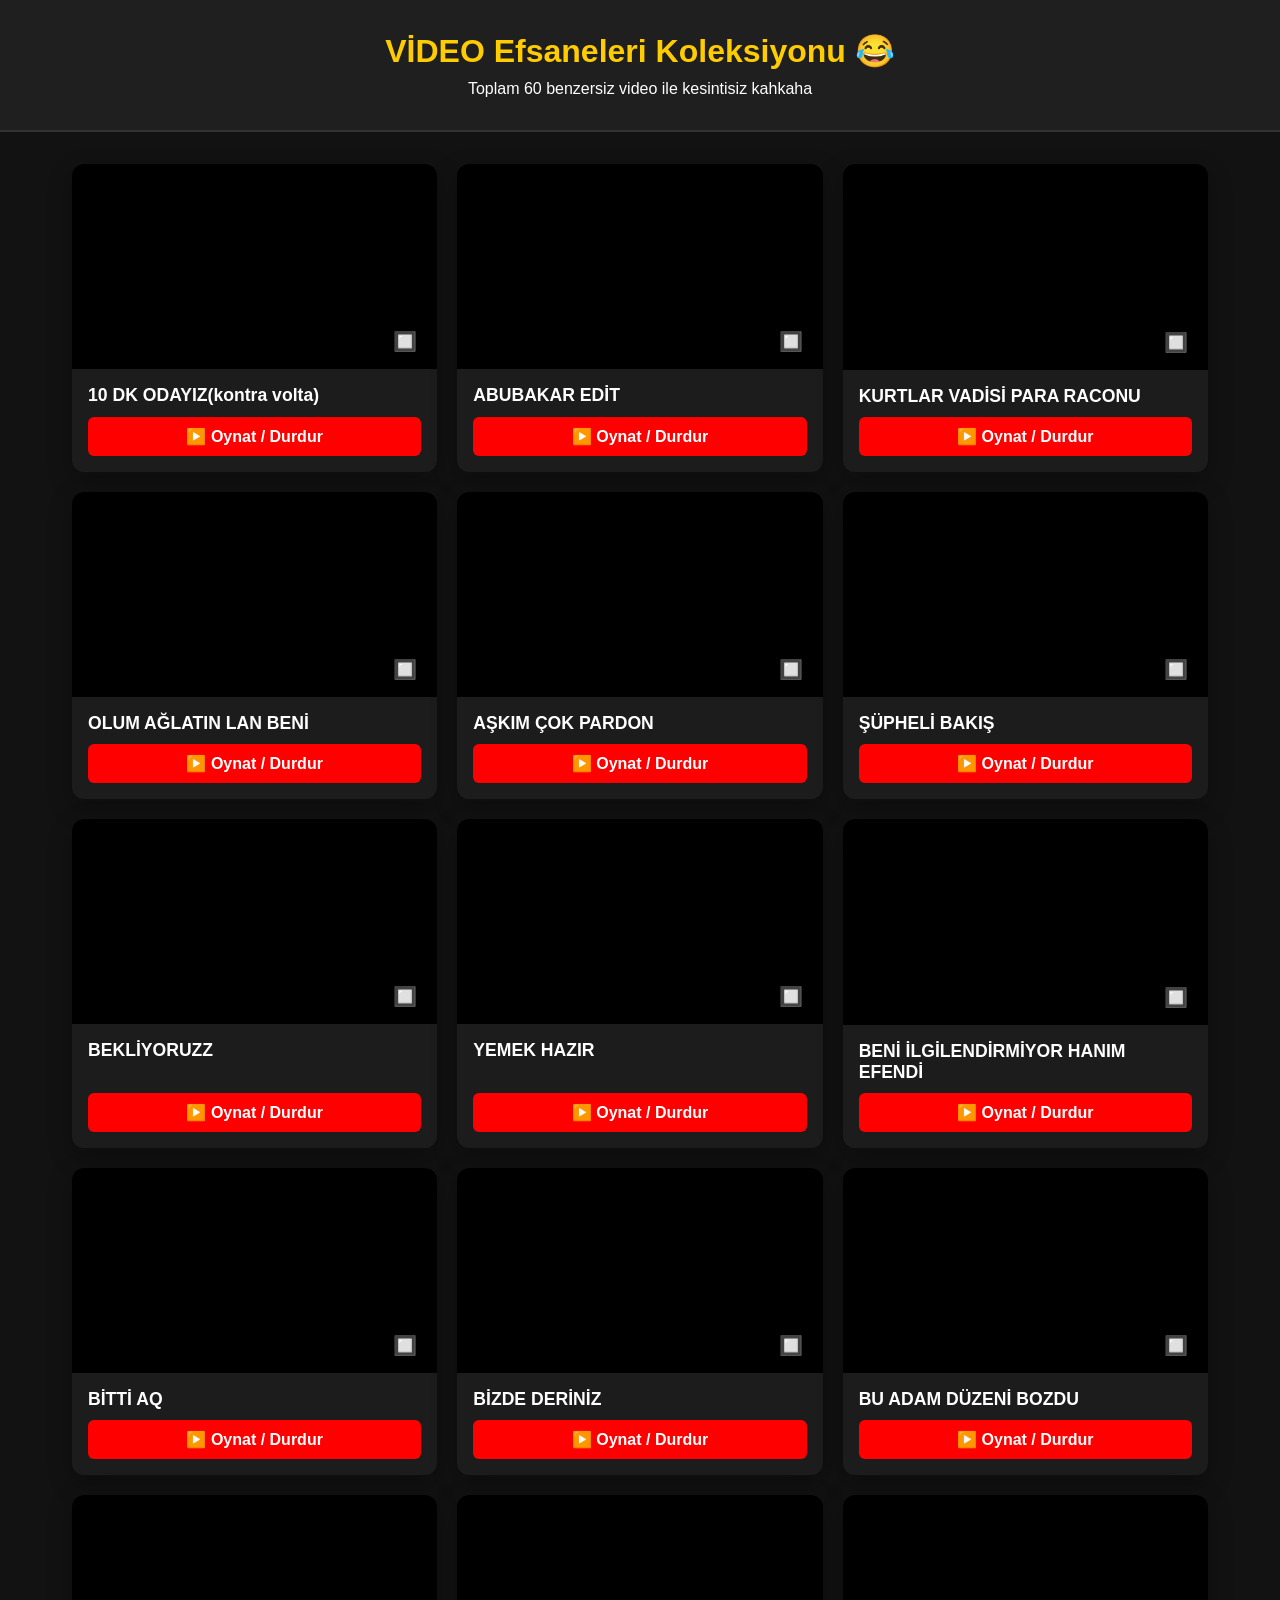
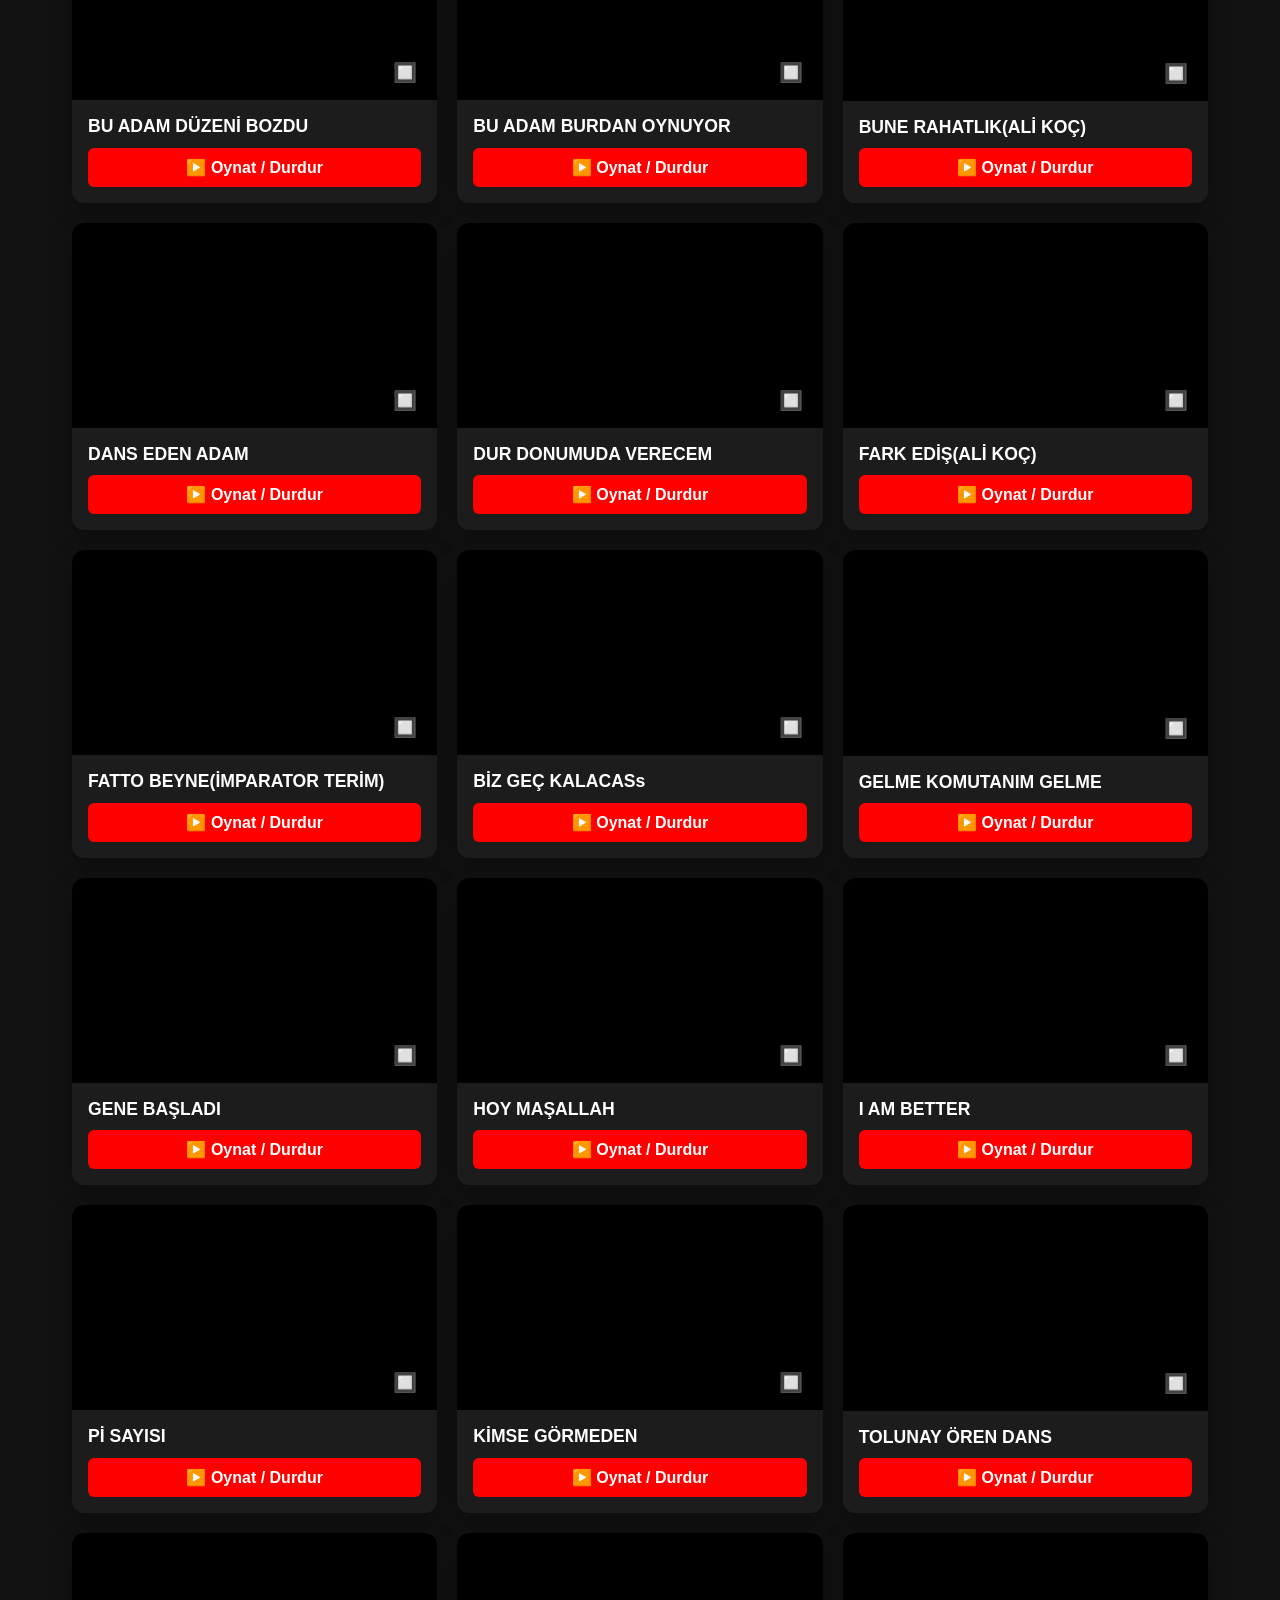
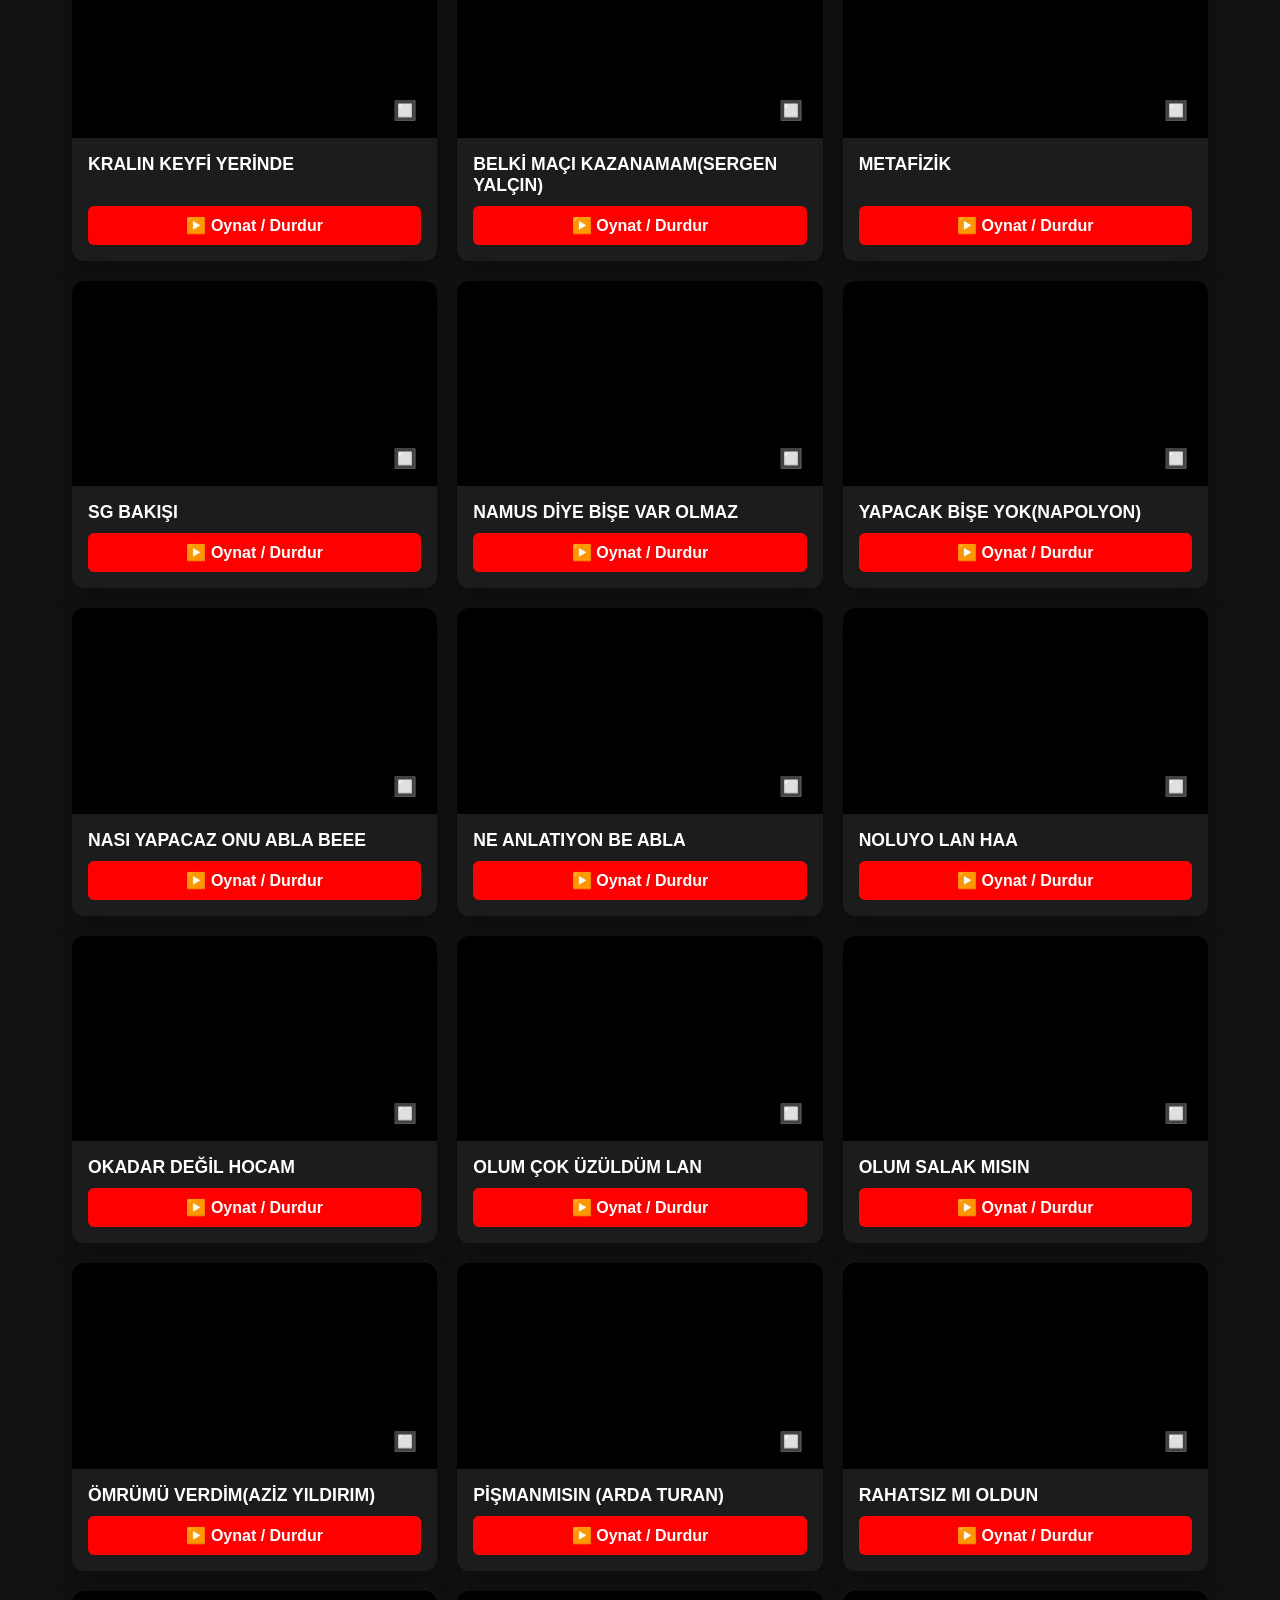
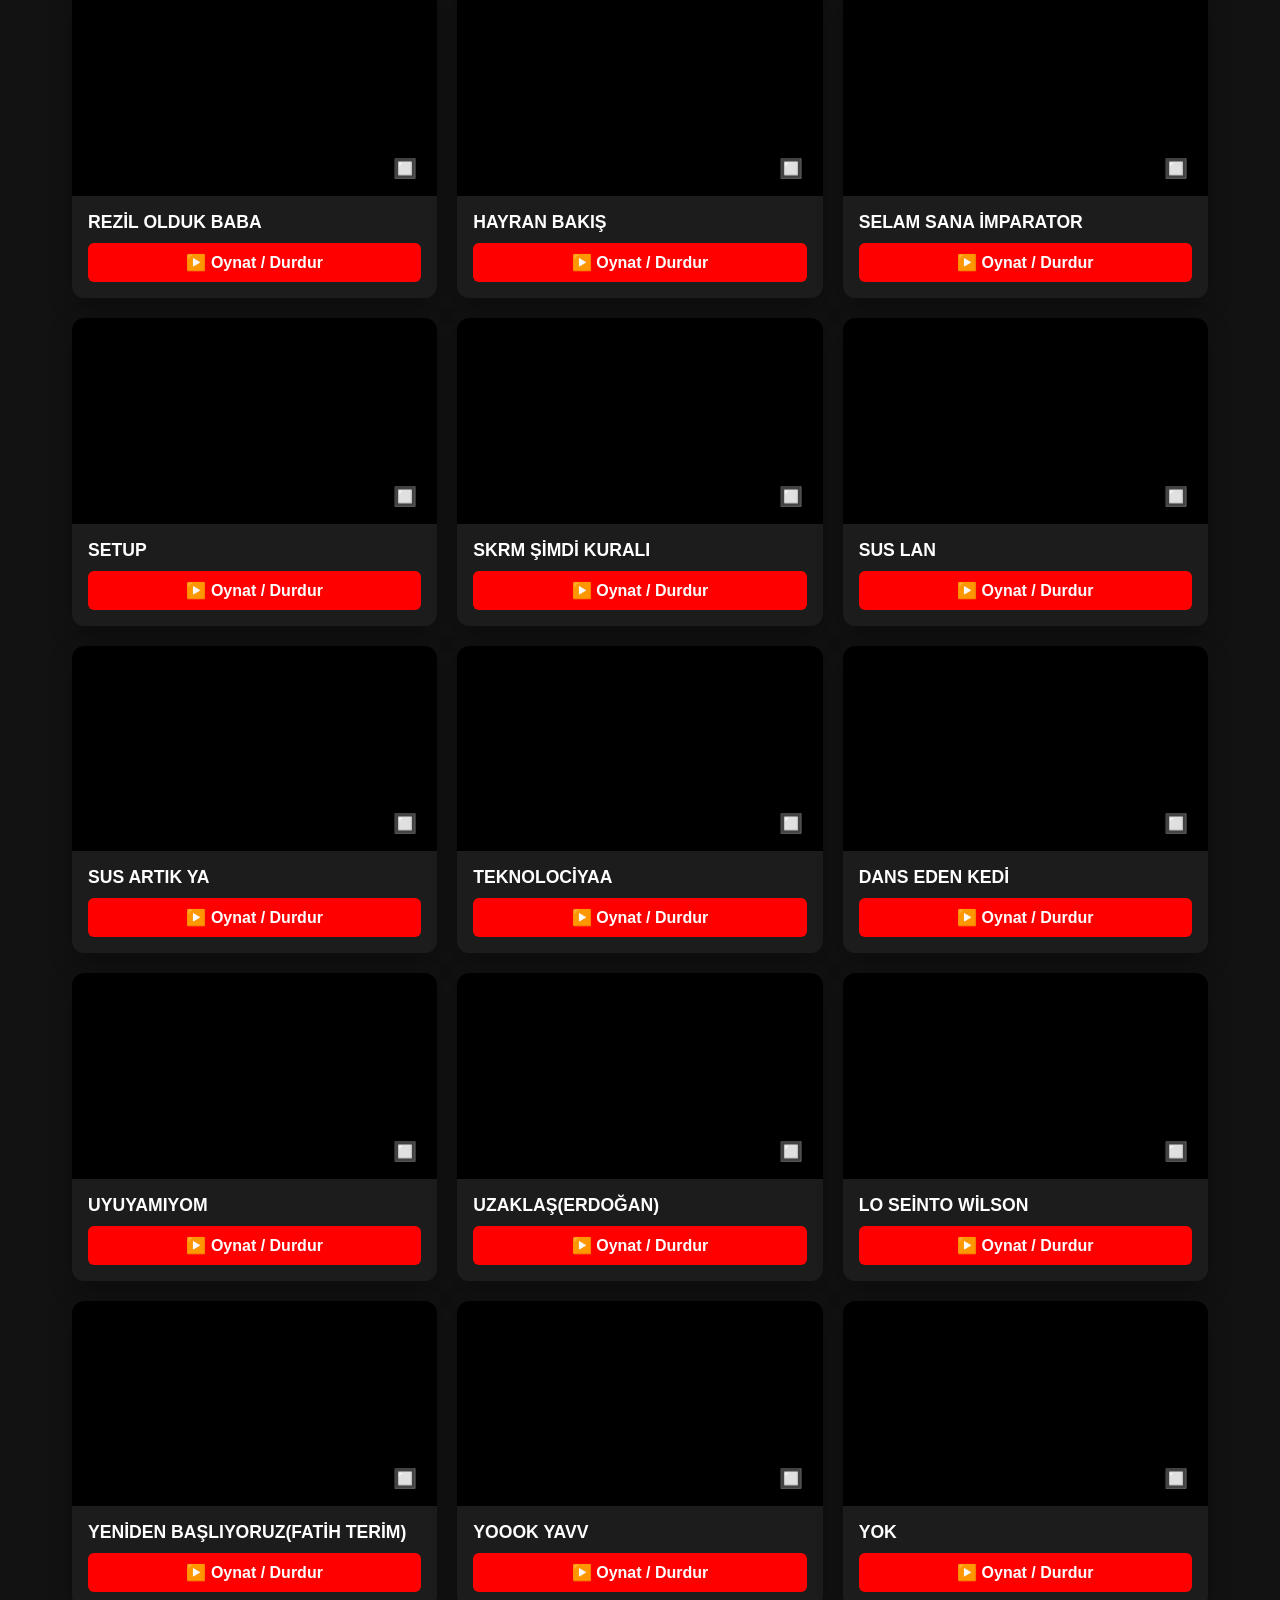
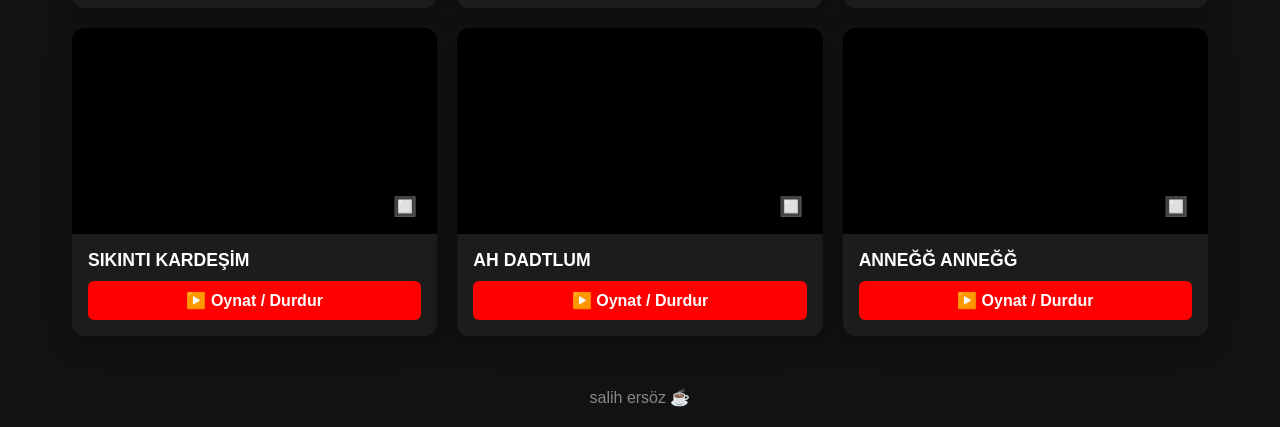
<file: index.html>
<!DOCTYPE html>
<html lang="tr">
<head>
    <meta charset="UTF-8">
    <meta name="viewport" content="width=device-width, initial-scale=1.0">
    <title>Video Cenneti 🚀</title>
    <link rel="stylesheet" href="style.css">
</head>
<body>

    <header>
        <h1>VİDEO Efsaneleri Koleksiyonu 😂</h1>
        <p>Toplam 60 benzersiz video ile kesintisiz kahkaha</p>
    </header>

    <main class="video-grid" id="videoContainer">

        <div class="video-card">
            <div class="video-wrapper">
                <video id="video-1" preload="metadata">
                    <source src="10 dk ordayız.mp4" type="video/mp4">
                    Tarayıcın bu videoyu oynatamıyor.
                </video>
                <button class="fullscreen-btn" onclick="tamEkran(1)">🔲</button>
            </div>
            <div class="video-info">
                <h3>10 DK ODAYIZ(kontra volta)</h3>
                <button class="play-btn" onclick="oynat(1)">
                    ▶️ Oynat / Durdur
                </button>
            </div>
        </div>

        <div class="video-card">
            <div class="video-wrapper">
                <video id="video-2" preload="metadata">
                    <source src="abubakar.mp4" type="video/mp4">
                    Tarayıcın bu videoyu oynatamıyor.
                </video>
                <button class="fullscreen-btn" onclick="tamEkran(2)">🔲</button>
            </div>
            <div class="video-info">
                <h3>ABUBAKAR EDİT</h3>
                <button class="play-btn" onclick="oynat(2)">
                    ▶️ Oynat / Durdur
                </button>
            </div>
        </div>
        <div class="video-card">
            <div class="video-wrapper">
                <video id="video-3" preload="metadata">
                    <source src="al para.mp4" type="video/mp4">
                    Tarayıcın bu videoyu oynatamıyor.
                </video>
                <button class="fullscreen-btn" onclick="tamEkran(3)">🔲</button>
            </div>
            <div class="video-info">
                <h3>KURTLAR VADİSİ PARA RACONU</h3>
                <button class="play-btn" onclick="oynat(3)">
                    ▶️ Oynat / Durdur
                </button>
            </div>
        </div>

        <div class="video-card">
            <div class="video-wrapper">
                <video id="video-4" preload="metadata">
                    <source src="ağlattın lan beni.mp4" type="video/mp4">
                    Tarayıcın bu videoyu oynatamıyor.
                </video>
                <button class="fullscreen-btn" onclick="tamEkran(4)">🔲</button>
            </div>
            <div class="video-info">
                <h3>OLUM AĞLATIN LAN BENİ</h3>
                <button class="play-btn" onclick="oynat(4)">
                    ▶️ Oynat / Durdur
                </button>
            </div>
        </div>
        <div class="video-card">
            <div class="video-wrapper">
                <video id="video-5" preload="metadata">
                    <source src="aşkım pardon.mp4" type="video/mp4">
                    Tarayıcın bu videoyu oynatamıyor.
                </video>
                <button class="fullscreen-btn" onclick="tamEkran(5)">🔲</button>
            </div>
            <div class="video-info">
                <h3>AŞKIM ÇOK PARDON</h3>
                <button class="play-btn" onclick="oynat(5)">
                    ▶️ Oynat / Durdur
                </button>
            </div>
        </div>

        <div class="video-card">
            <div class="video-wrapper">
                <video id="video-6" preload="metadata">
                    <source src="bakış zenci.mp4" type="video/mp4">
                    Tarayıcın bu videoyu oynatamıyor.
                </video>
                <button class="fullscreen-btn" onclick="tamEkran(6)">🔲</button>
            </div>
            <div class="video-info">
                <h3>ŞÜPHELİ BAKIŞ</h3>
                <button class="play-btn" onclick="oynat(6)">
                    ▶️ Oynat / Durdur
                </button>
            </div>
        </div>
        <div class="video-card">
            <div class="video-wrapper">
                <video id="video-7" preload="metadata">
                    <source src="bekliuoz.mp4" type="video/mp4">
                    Tarayıcın bu videoyu oynatamıyor.
                </video>
                <button class="fullscreen-btn" onclick="tamEkran(7)">🔲</button>
            </div>
            <div class="video-info">
                <h3>BEKLİYORUZZ</h3>
                <button class="play-btn" onclick="oynat(7)">
                    ▶️ Oynat / Durdur
                </button>
            </div>
        </div>

        <div class="video-card">
            <div class="video-wrapper">
                <video id="video-8" preload="metadata">
                    <source src="ben yemicem.mp4" type="video/mp4">
                    Tarayıcın bu videoyu oynatamıyor.
                </video>
                <button class="fullscreen-btn" onclick="tamEkran(8)">🔲</button>
            </div>
            <div class="video-info">
                <h3>YEMEK HAZIR</h3>
                <button class="play-btn" onclick="oynat(8)">
                    ▶️ Oynat / Durdur
                </button>
            </div>
        </div>
        <div class="video-card">
            <div class="video-wrapper">
                <video id="video-9" preload="metadata">
                    <source src="beni ilgilendirmiyo.mp4" type="video/mp4">
                    Tarayıcın bu videoyu oynatamıyor.
                </video>
                <button class="fullscreen-btn" onclick="tamEkran(9)">🔲</button>
            </div>
            <div class="video-info">
                <h3>BENİ İLGİLENDİRMİYOR HANIM EFENDİ</h3>
                <button class="play-btn" onclick="oynat(9)">
                    ▶️ Oynat / Durdur
                </button>
            </div>
        </div>

        <div class="video-card">
            <div class="video-wrapper">
                <video id="video-10" preload="metadata">
                    <source src="bitti aq.mp4" type="video/mp4">
                    Tarayıcın bu videoyu oynatamıyor.
                </video>
                <button class="fullscreen-btn" onclick="tamEkran(10)">🔲</button>
            </div>
            <div class="video-info">
                <h3>BİTTİ AQ</h3>
                <button class="play-btn" onclick="oynat(10)">
                    ▶️ Oynat / Durdur
                </button>
            </div>
        </div>
        <div class="video-card">
            <div class="video-wrapper">
                <video id="video-11" preload="metadata">
                    <source src="bizde deriniz.mp4" type="video/mp4">
                    Tarayıcın bu videoyu oynatamıyor.
                </video>
                <button class="fullscreen-btn" onclick="tamEkran(11)">🔲</button>
            </div>
            <div class="video-info">
                <h3>BİZDE DERİNİZ</h3>
                <button class="play-btn" onclick="oynat(11)">
                    ▶️ Oynat / Durdur
                </button>
            </div>
        </div>

        <div class="video-card">
            <div class="video-wrapper">
                <video id="video-12" preload="metadata">
                    <source src="bu adam düzeni bozdu.mp4" type="video/mp4">
                    Tarayıcın bu videoyu oynatamıyor.
                </video>
                <button class="fullscreen-btn" onclick="tamEkran(12)">🔲</button>
            </div>
            <div class="video-info">
                <h3>BU ADAM DÜZENİ BOZDU</h3>
                <button class="play-btn" onclick="oynat(12)">
                    ▶️ Oynat / Durdur
                </button>
            </div>
        </div>
        <div class="video-card">
            <div class="video-wrapper">
                <video id="video-13" preload="metadata">
                    <source src="bu kaderim.mp4" type="video/mp4">
                    Tarayıcın bu videoyu oynatamıyor.
                </video>
                <button class="fullscreen-btn" onclick="tamEkran(13)">🔲</button>
            </div>
            <div class="video-info">
                <h3>BU ADAM DÜZENİ BOZDU</h3>
                <button class="play-btn" onclick="oynat(13)">
                    ▶️ Oynat / Durdur
                </button>
            </div>
        </div>

        <div class="video-card">
            <div class="video-wrapper">
                <video id="video-14" preload="metadata">
                    <source src="budan oynıyo.mp4" type="video/mp4">
                    Tarayıcın bu videoyu oynatamıyor.
                </video>
                <button class="fullscreen-btn" onclick="tamEkran(14)">🔲</button>
            </div>
            <div class="video-info">
                <h3>BU ADAM BURDAN OYNUYOR</h3>
                <button class="play-btn" onclick="oynat(14)">
                    ▶️ Oynat / Durdur
                </button>
            </div>
        </div>
        <div class="video-card">
            <div class="video-wrapper">
                <video id="video-15" preload="metadata">
                    <source src="bune rahatlık.mp4" type="video/mp4">
                    Tarayıcın bu videoyu oynatamıyor.
                </video>
                <button class="fullscreen-btn" onclick="tamEkran(15)">🔲</button>
            </div>
            <div class="video-info">
                <h3>BUNE RAHATLIK(ALİ KOÇ)</h3>
                <button class="play-btn" onclick="oynat(15)">
                    ▶️ Oynat / Durdur
                </button>
            </div>
        </div>

        <div class="video-card">
            <div class="video-wrapper">
                <video id="video-16" preload="metadata">
                    <source src="dans eden adam.mp4" type="video/mp4">
                    Tarayıcın bu videoyu oynatamıyor.
                </video>
                <button class="fullscreen-btn" onclick="tamEkran(16)">🔲</button>
            </div>
            <div class="video-info">
                <h3>DANS EDEN ADAM</h3>
                <button class="play-btn" onclick="oynat(16)">
                    ▶️ Oynat / Durdur
                </button>
            </div>
        </div>
        <div class="video-card">
            <div class="video-wrapper">
                <video id="video-17" preload="metadata">
                    <source src="dur donnumuda verecem.mp4" type="video/mp4">
                    Tarayıcın bu videoyu oynatamıyor.
                </video>
                <button class="fullscreen-btn" onclick="tamEkran(17)">🔲</button>
            </div>
            <div class="video-info">
                <h3>DUR DONUMUDA VERECEM</h3>
                <button class="play-btn" onclick="oynat(17)">
                    ▶️ Oynat / Durdur
                </button>
            </div>
        </div>

        <div class="video-card">
            <div class="video-wrapper">
                <video id="video-18" preload="metadata">
                    <source src="fark ediş.mp4" type="video/mp4">
                    Tarayıcın bu videoyu oynatamıyor.
                </video>
                <button class="fullscreen-btn" onclick="tamEkran(18)">🔲</button>
            </div>
            <div class="video-info">
                <h3>FARK EDİŞ(ALİ KOÇ)</h3>
                <button class="play-btn" onclick="oynat(18)">
                    ▶️ Oynat / Durdur
                </button>
            </div>
        </div>
        <div class="video-card">
            <div class="video-wrapper">
                <video id="video-19" preload="metadata">
                    <source src="fatto beyne fatih terim.mp4" type="video/mp4">
                    Tarayıcın bu videoyu oynatamıyor.
                </video>
                <button class="fullscreen-btn" onclick="tamEkran(19)">🔲</button>
            </div>
            <div class="video-info">
                <h3>FATTO BEYNE(İMPARATOR TERİM)</h3>
                <button class="play-btn" onclick="oynat(19)">
                    ▶️ Oynat / Durdur
                </button>
            </div>
        </div>

        <div class="video-card">
            <div class="video-wrapper">
                <video id="video-20" preload="metadata">
                    <source src="geç kalacas.mp4" type="video/mp4">
                    Tarayıcın bu videoyu oynatamıyor.
                </video>
                <button class="fullscreen-btn" onclick="tamEkran(20)">🔲</button>
            </div>
            <div class="video-info">
                <h3>BİZ GEÇ KALACASs</h3>
                <button class="play-btn" onclick="oynat(20)">
                    ▶️ Oynat / Durdur
                </button>
            </div>
        </div>
        <div class="video-card">
            <div class="video-wrapper">
                <video id="video-21" preload="metadata">
                    <source src="gelme gelme.mp4" type="video/mp4">
                    Tarayıcın bu videoyu oynatamıyor.
                </video>
                <button class="fullscreen-btn" onclick="tamEkran(21)">🔲</button>
            </div>
            <div class="video-info">
                <h3>GELME KOMUTANIM GELME</h3>
                <button class="play-btn" onclick="oynat(21)">
                    ▶️ Oynat / Durdur
                </button>
            </div>
        </div>

        <div class="video-card">
            <div class="video-wrapper">
                <video id="video-22" preload="metadata">
                    <source src="gene başladı.mp4" type="video/mp4">
                    Tarayıcın bu videoyu oynatamıyor.
                </video>
                <button class="fullscreen-btn" onclick="tamEkran(22)">🔲</button>
            </div>
            <div class="video-info">
                <h3>GENE BAŞLADI</h3>
                <button class="play-btn" onclick="oynat(22)">
                    ▶️ Oynat / Durdur
                </button>
            </div>
        </div>
        <div class="video-card">
            <div class="video-wrapper">
                <video id="video-23" preload="metadata">
                    <source src="hooy maşşalah.mp4" type="video/mp4">
                    Tarayıcın bu videoyu oynatamıyor.
                </video>
                <button class="fullscreen-btn" onclick="tamEkran(23)">🔲</button>
            </div>
            <div class="video-info">
                <h3>HOY MAŞALLAH</h3>
                <button class="play-btn" onclick="oynat(23)">
                    ▶️ Oynat / Durdur
                </button>
            </div>
        </div>

        <div class="video-card">
            <div class="video-wrapper">
                <video id="video-24" preload="metadata">
                    <source src="I am better.mp4" type="video/mp4">
                    Tarayıcın bu videoyu oynatamıyor.
                </video>
                <button class="fullscreen-btn" onclick="tamEkran(24)">🔲</button>
            </div>
            <div class="video-info">
                <h3>I AM BETTER</h3>
                <button class="play-btn" onclick="oynat(24)">
                    ▶️ Oynat / Durdur
                </button>
            </div>
        </div>
        <div class="video-card">
            <div class="video-wrapper">
                <video id="video-25" preload="metadata">
                    <source src="imkansız.mp4" type="video/mp4">
                    Tarayıcın bu videoyu oynatamıyor.
                </video>
                <button class="fullscreen-btn" onclick="tamEkran(25)">🔲</button>
            </div>
            <div class="video-info">
                <h3>Pİ SAYISI</h3>
                <button class="play-btn" onclick="oynat(25)">
                    ▶️ Oynat / Durdur
                </button>
            </div>
        </div>

        <div class="video-card">
            <div class="video-wrapper">
                <video id="video-26" preload="metadata">
                    <source src="kimse görmeden.mp4" type="video/mp4">
                    Tarayıcın bu videoyu oynatamıyor.
                </video>
                <button class="fullscreen-btn" onclick="tamEkran(26)">🔲</button>
            </div>
            <div class="video-info">
                <h3>KİMSE GÖRMEDEN</h3>
                <button class="play-btn" onclick="oynat(26)">
                    ▶️ Oynat / Durdur
                </button>
            </div>
        </div>
        <div class="video-card">
            <div class="video-wrapper">
                <video id="video-27" preload="metadata">
                    <source src="kimse sultan değil.mp4" type="video/mp4">
                    Tarayıcın bu videoyu oynatamıyor.
                </video>
                <button class="fullscreen-btn" onclick="tamEkran(27)">🔲</button>
            </div>
            <div class="video-info">
                <h3>TOLUNAY ÖREN DANS</h3>
                <button class="play-btn" onclick="oynat(27)">
                    ▶️ Oynat / Durdur
                </button>
            </div>
        </div>

        <div class="video-card">
            <div class="video-wrapper">
                <video id="video-28" preload="metadata">
                    <source src="kralın keyfi yerinde.mp4" type="video/mp4">
                    Tarayıcın bu videoyu oynatamıyor.
                </video>
                <button class="fullscreen-btn" onclick="tamEkran(28)">🔲</button>
            </div>
            <div class="video-info">
                <h3>KRALIN KEYFİ YERİNDE</h3>
                <button class="play-btn" onclick="oynat(28)">
                    ▶️ Oynat / Durdur
                </button>
            </div>
        </div>
        <div class="video-card">
            <div class="video-wrapper">
                <video id="video-29" preload="metadata">
                    <source src="maçı kazanamam.mp4" type="video/mp4">
                    Tarayıcın bu videoyu oynatamıyor.
                </video>
                <button class="fullscreen-btn" onclick="tamEkran(29)">🔲</button>
            </div>
            <div class="video-info">
                <h3>BELKİ MAÇI KAZANAMAM(SERGEN YALÇIN)</h3>
                <button class="play-btn" onclick="oynat(29)">
                    ▶️ Oynat / Durdur
                </button>
            </div>
        </div>

        <div class="video-card">
            <div class="video-wrapper">
                <video id="video-30" preload="metadata">
                    <source src="metafizik.mp4" type="video/mp4">
                    Tarayıcın bu videoyu oynatamıyor.
                </video>
                <button class="fullscreen-btn" onclick="tamEkran(30)">🔲</button>
            </div>
            <div class="video-info">
                <h3>METAFİZİK</h3>
                <button class="play-btn" onclick="oynat(30)">
                    ▶️ Oynat / Durdur
                </button>
            </div>
        </div>
        <div class="video-card">
            <div class="video-wrapper">
                <video id="video-31" preload="metadata">
                    <source src="nah.mp4" type="video/mp4">
                    Tarayıcın bu videoyu oynatamıyor.
                </video>
                <button class="fullscreen-btn" onclick="tamEkran(31)">🔲</button>
            </div>
            <div class="video-info">
                <h3>SG BAKIŞI</h3>
                <button class="play-btn" onclick="oynat(31)">
                    ▶️ Oynat / Durdur
                </button>
            </div>
        </div>

        <div class="video-card">
            <div class="video-wrapper">
                <video id="video-32" preload="metadata">
                    <source src="namus diye bişe var olmaz.mp4" type="video/mp4">
                    Tarayıcın bu videoyu oynatamıyor.
                </video>
                <button class="fullscreen-btn" onclick="tamEkran(32)">🔲</button>
            </div>
            <div class="video-info">
                <h3>NAMUS DİYE BİŞE VAR OLMAZ</h3>
                <button class="play-btn" onclick="oynat(32)">
                    ▶️ Oynat / Durdur
                </button>
            </div>
        </div>
        <div class="video-card">
            <div class="video-wrapper">
                <video id="video-33" preload="metadata">
                    <source src="napolyon.mp4" type="video/mp4">
                    Tarayıcın bu videoyu oynatamıyor.
                </video>
                <button class="fullscreen-btn" onclick="tamEkran(33)">🔲</button>
            </div>
            <div class="video-info">
                <h3>YAPACAK BİŞE YOK(NAPOLYON)</h3>
                <button class="play-btn" onclick="oynat(33)">
                    ▶️ Oynat / Durdur
                </button>
            </div>
        </div>

        <div class="video-card">
            <div class="video-wrapper">
                <video id="video-34" preload="metadata">
                    <source src="nası yapıcaz onu abla be.mp4" type="video/mp4">
                    Tarayıcın bu videoyu oynatamıyor.
                </video>
                <button class="fullscreen-btn" onclick="tamEkran(34)">🔲</button>
            </div>
            <div class="video-info">
                <h3>NASI YAPACAZ ONU ABLA BEEE</h3>
                <button class="play-btn" onclick="oynat(34)">
                    ▶️ Oynat / Durdur
                </button>
            </div>
        </div>
        <div class="video-card">
            <div class="video-wrapper">
                <video id="video-35" preload="metadata">
                    <source src="ne anlatıyon be abla.mp4" type="video/mp4">
                    Tarayıcın bu videoyu oynatamıyor.
                </video>
                <button class="fullscreen-btn" onclick="tamEkran(35)">🔲</button>
            </div>
            <div class="video-info">
                <h3>NE ANLATIYON BE ABLA</h3>
                <button class="play-btn" onclick="oynat(35)">
                    ▶️ Oynat / Durdur
                </button>
            </div>
        </div>

        <div class="video-card">
            <div class="video-wrapper">
                <video id="video-36" preload="metadata">
                    <source src="noluyo lan.mp4" type="video/mp4">
                    Tarayıcın bu videoyu oynatamıyor.
                </video>
                <button class="fullscreen-btn" onclick="tamEkran(36)">🔲</button>
            </div>
            <div class="video-info">
                <h3>NOLUYO LAN HAA</h3>
                <button class="play-btn" onclick="oynat(36)">
                    ▶️ Oynat / Durdur
                </button>
            </div>
        </div>
        <div class="video-card">
            <div class="video-wrapper">
                <video id="video-37" preload="metadata">
                    <source src="okadar değil.mp4" type="video/mp4">
                    Tarayıcın bu videoyu oynatamıyor.
                </video>
                <button class="fullscreen-btn" onclick="tamEkran(37)">🔲</button>
            </div>
            <div class="video-info">
                <h3>OKADAR DEĞİL HOCAM</h3>
                <button class="play-btn" onclick="oynat(37)">
                    ▶️ Oynat / Durdur
                </button>
            </div>
        </div>

        <div class="video-card">
            <div class="video-wrapper">
                <video id="video-38" preload="metadata">
                    <source src="olum çok üzüldüm lan.mp4" type="video/mp4">
                    Tarayıcın bu videoyu oynatamıyor.
                </video>
                <button class="fullscreen-btn" onclick="tamEkran(38)">🔲</button>
            </div>
            <div class="video-info">
                <h3>OLUM ÇOK ÜZÜLDÜM LAN</h3>
                <button class="play-btn" onclick="oynat(38)">
                    ▶️ Oynat / Durdur
                </button>
            </div>
        </div>
        <div class="video-card">
            <div class="video-wrapper">
                <video id="video-39" preload="metadata">
                    <source src="olum salakmısın.mp4" type="video/mp4">
                    Tarayıcın bu videoyu oynatamıyor.
                </video>
                <button class="fullscreen-btn" onclick="tamEkran(39)">🔲</button>
            </div>
            <div class="video-info">
                <h3>OLUM SALAK MISIN</h3>
                <button class="play-btn" onclick="oynat(39)">
                    ▶️ Oynat / Durdur
                </button>
            </div>
        </div>

        <div class="video-card">
            <div class="video-wrapper">
                <video id="video-40" preload="metadata">
                    <source src="ömrümü verdim.mp4" type="video/mp4">
                    Tarayıcın bu videoyu oynatamıyor.
                </video>
                <button class="fullscreen-btn" onclick="tamEkran(40)">🔲</button>
            </div>
            <div class="video-info">
                <h3>ÖMRÜMÜ VERDİM(AZİZ YILDIRIM)</h3>
                <button class="play-btn" onclick="oynat(40)">
                    ▶️ Oynat / Durdur
                </button>
            </div>
        </div>
        <div class="video-card">
            <div class="video-wrapper">
                <video id="video-41" preload="metadata">
                    <source src="pişmanmısın.mp4" type="video/mp4">
                    Tarayıcın bu videoyu oynatamıyor.
                </video>
                <button class="fullscreen-btn" onclick="tamEkran(41)">🔲</button>
            </div>
            <div class="video-info">
                <h3>PİŞMANMISIN (ARDA TURAN)</h3>
                <button class="play-btn" onclick="oynat(41)">
                    ▶️ Oynat / Durdur
                </button>
            </div>
        </div>

        <div class="video-card">
            <div class="video-wrapper">
                <video id="video-42" preload="metadata">
                    <source src="rahıtsız mı oldun.mp4" type="video/mp4">
                    Tarayıcın bu videoyu oynatamıyor.
                </video>
                <button class="fullscreen-btn" onclick="tamEkran(42)">🔲</button>
            </div>
            <div class="video-info">
                <h3>RAHATSIZ MI OLDUN</h3>
                <button class="play-btn" onclick="oynat(42)">
                    ▶️ Oynat / Durdur
                </button>
            </div>
        </div>
        <div class="video-card">
            <div class="video-wrapper">
                <video id="video-43" preload="metadata">
                    <source src="rezil olduk.mp4" type="video/mp4">
                    Tarayıcın bu videoyu oynatamıyor.
                </video>
                <button class="fullscreen-btn" onclick="tamEkran(43)">🔲</button>
            </div>
            <div class="video-info">
                <h3>REZİL OLDUK BABA</h3>
                <button class="play-btn" onclick="oynat(43)">
                    ▶️ Oynat / Durdur
                </button>
            </div>
        </div>

        <div class="video-card">
            <div class="video-wrapper">
                <video id="video-44" preload="metadata">
                    <source src="GÜVERCİN ADAM.mp4" type="video/mp4">
                    Tarayıcın bu videoyu oynatamıyor.
                </video>
                <button class="fullscreen-btn" onclick="tamEkran(44)">🔲</button>
            </div>
            <div class="video-info">
                <h3>HAYRAN BAKIŞ</h3>
                <button class="play-btn" onclick="oynat(44)">
                    ▶️ Oynat / Durdur
                </button>
            </div>
        </div>
        <div class="video-card">
            <div class="video-wrapper">
                <video id="video-45" preload="metadata">
                    <source src="selam sana imparator.mp4" type="video/mp4">
                    Tarayıcın bu videoyu oynatamıyor.
                </video>
                <button class="fullscreen-btn" onclick="tamEkran(45)">🔲</button>
            </div>
            <div class="video-info">
                <h3>SELAM SANA İMPARATOR</h3>
                <button class="play-btn" onclick="oynat(45)">
                    ▶️ Oynat / Durdur
                </button>
            </div>
        </div>

        <div class="video-card">
            <div class="video-wrapper">
                <video id="video-46" preload="metadata">
                    <source src="setup.mp4" type="video/mp4">
                    Tarayıcın bu videoyu oynatamıyor.
                </video>
                <button class="fullscreen-btn" onclick="tamEkran(46)">🔲</button>
            </div>
            <div class="video-info">
                <h3>SETUP</h3>
                <button class="play-btn" onclick="oynat(46)">
                    ▶️ Oynat / Durdur
                </button>
            </div>
        </div>
        <div class="video-card">
            <div class="video-wrapper">
                <video id="video-47" preload="metadata">
                    <source src="skrm şimdi kuralı.mp4" type="video/mp4">
                    Tarayıcın bu videoyu oynatamıyor.
                </video>
                <button class="fullscreen-btn" onclick="tamEkran(47)">🔲</button>
            </div>
            <div class="video-info">
                <h3>SKRM ŞİMDİ KURALI</h3>
                <button class="play-btn" onclick="oynat(47)">
                    ▶️ Oynat / Durdur
                </button>
            </div>
        </div>

        <div class="video-card">
            <div class="video-wrapper">
                <video id="video-48" preload="metadata">
                    <source src="suslan.mp4" type="video/mp4">
                    Tarayıcın bu videoyu oynatamıyor.
                </video>
                <button class="fullscreen-btn" onclick="tamEkran(48)">🔲</button>
            </div>
            <div class="video-info">
                <h3>SUS LAN</h3>
                <button class="play-btn" onclick="oynat(48)">
                    ▶️ Oynat / Durdur
                </button>
            </div>
        </div>
        <div class="video-card">
            <div class="video-wrapper">
                <video id="video-49" preload="metadata">
                    <source src="sus artık ya.mp4" type="video/mp4">
                    Tarayıcın bu videoyu oynatamıyor.
                </video>
                <button class="fullscreen-btn" onclick="tamEkran(49)">🔲</button>
            </div>
            <div class="video-info">
                <h3>SUS ARTIK YA</h3>
                <button class="play-btn" onclick="oynat(49)">
                    ▶️ Oynat / Durdur
                </button>
            </div>
        </div>

        <div class="video-card">
            <div class="video-wrapper">
                <video id="video-50" preload="metadata">
                    <source src="teknociya.mp4" type="video/mp4">
                    Tarayıcın bu videoyu oynatamıyor.
                </video>
                <button class="fullscreen-btn" onclick="tamEkran(50)">🔲</button>
            </div>
            <div class="video-info">
                <h3>TEKNOLOCİYAA</h3>
                <button class="play-btn" onclick="oynat(50)">
                    ▶️ Oynat / Durdur
                </button>
            </div>
        </div>
        <div class="video-card">
            <div class="video-wrapper">
                <video id="video-51" preload="metadata">
                    <source src="uludağ.mp4" type="video/mp4">
                    Tarayıcın bu videoyu oynatamıyor.
                </video>
                <button class="fullscreen-btn" onclick="tamEkran5(1)">🔲</button>
            </div>
            <div class="video-info">
                <h3>DANS EDEN KEDİ</h3>
                <button class="play-btn" onclick="oynat(51)">
                    ▶️ Oynat / Durdur
                </button>
            </div>
        </div>

        <div class="video-card">
            <div class="video-wrapper">
                <video id="video-52" preload="metadata">
                    <source src="uyamıyom.mp4" type="video/mp4">
                    Tarayıcın bu videoyu oynatamıyor.
                </video>
                <button class="fullscreen-btn" onclick="tamEkran(52)">🔲</button>
            </div>
            <div class="video-info">
                <h3>UYUYAMIYOM</h3>
                <button class="play-btn" onclick="oynat(52)">
                    ▶️ Oynat / Durdur
                </button>
            </div>
        </div>
        <div class="video-card">
            <div class="video-wrapper">
                <video id="video-53" preload="metadata">
                    <source src="uzaklaş.mp4" type="video/mp4">
                    Tarayıcın bu videoyu oynatamıyor.
                </video>
                <button class="fullscreen-btn" onclick="tamEkran(53)">🔲</button>
            </div>
            <div class="video-info">
                <h3>UZAKLAŞ(ERDOĞAN)</h3>
                <button class="play-btn" onclick="oynat(53)">
                    ▶️ Oynat / Durdur
                </button>
            </div>
        </div>

        <div class="video-card">
            <div class="video-wrapper">
                <video id="video-54" preload="metadata">
                    <source src="wilson.mp4" type="video/mp4">
                    Tarayıcın bu videoyu oynatamıyor.
                </video>
                <button class="fullscreen-btn" onclick="tamEkran(54)">🔲</button>
            </div>
            <div class="video-info">
                <h3>LO SEİNTO WİLSON</h3>
                <button class="play-btn" onclick="oynat(54)">
                    ▶️ Oynat / Durdur
                </button>
            </div>
        </div>
        <div class="video-card">
            <div class="video-wrapper">
                <video id="video-55" preload="metadata">
                    <source src="yeniden başlıyoz.mp4" type="video/mp4">
                    Tarayıcın bu videoyu oynatamıyor.
                </video>
                <button class="fullscreen-btn" onclick="tamEkran(55)">🔲</button>
            </div>
            <div class="video-info">
                <h3>YENİDEN BAŞLIYORUZ(FATİH TERİM)</h3>
                <button class="play-btn" onclick="oynat(55)">
                    ▶️ Oynat / Durdur
                </button>
            </div>
        </div>

        <div class="video-card">
            <div class="video-wrapper">
                <video id="video-56" preload="metadata">
                    <source src="yok yav.mp4" type="video/mp4">
                    Tarayıcın bu videoyu oynatamıyor.
                </video>
                <button class="fullscreen-btn" onclick="tamEkran(56)">🔲</button>
            </div>
            <div class="video-info">
                <h3>YOOOK YAVV</h3>
                <button class="play-btn" onclick="oynat(56)">
                    ▶️ Oynat / Durdur
                </button>
            </div>
        </div>
        <div class="video-card">
            <div class="video-wrapper">
                <video id="video-57" preload="metadata">
                    <source src="yok.mp4" type="video/mp4">
                    Tarayıcın bu videoyu oynatamıyor.
                </video>
                <button class="fullscreen-btn" onclick="tamEkran(57)">🔲</button>
            </div>
            <div class="video-info">
                <h3>YOK</h3>
                <button class="play-btn" onclick="oynat(57)">
                    ▶️ Oynat / Durdur
                </button>
            </div>
        </div>

        <div class="video-card">
            <div class="video-wrapper">
                <video id="video-58" preload="metadata">
                    <source src="SIKINTI.mp4" type="video/mp4">
                    Tarayıcın bu videoyu oynatamıyor.
                </video>
                <button class="fullscreen-btn" onclick="tamEkran(58)">🔲</button>
            </div>
            <div class="video-info">
                <h3>SIKINTI KARDEŞİM</h3>
                <button class="play-btn" onclick="oynat(58)">
                    ▶️ Oynat / Durdur
                </button>
            </div>
        </div>
        <div class="video-card">
            <div class="video-wrapper">
                <video id="video-59" preload="metadata">
                    <source src="AHH DADLUM.mp4" type="video/mp4">
                    Tarayıcın bu videoyu oynatamıyor.
                </video>
                <button class="fullscreen-btn" onclick="tamEkran(59)">🔲</button>
            </div>
            <div class="video-info">
                <h3>AH DADTLUM</h3>
                <button class="play-btn" onclick="oynat(59)">
                    ▶️ Oynat / Durdur
                </button>
            </div>
        </div>

        <div class="video-card">
            <div class="video-wrapper">
                <video id="video-60" preload="metadata">
                    <source src="ANEĞĞ.mp4" type="video/mp4">
                    Tarayıcın bu videoyu oynatamıyor.
                </video>
                <button class="fullscreen-btn" onclick="tamEkran(60)">🔲</button>
            </div>
            <div class="video-info">
                <h3>ANNEĞĞ ANNEĞĞ</h3>
                <button class="play-btn" onclick="oynat(60)">
                    ▶️ Oynat / Durdur
                </button>
            </div>
        </div>
        

        </main>

    <footer>
        <p>salih ersöz ☕</p>
    </footer>

    <script src="script.js"></script>
</body>
</html>
</file>
<file: style.css>
* {
    margin: 0;
    padding: 0;
    box-sizing: border-box;
    font-family: 'Segoe UI', Tahoma, Geneva, Verdana, sans-serif;
}

body {
    background-color: #121212;
    color: #ffffff;
    display: flex;
    flex-direction: column;
    align-items: center;
    min-height: 100vh;
}

header {
    text-align: center;
    padding: 2rem;
    width: 100%;
    background-color: #1f1f1f;
    border-bottom: 2px solid #333;
}

header h1 {
    color: #ffcc00;
    margin-bottom: 10px;
}

.video-grid {
    display: grid;
    grid-template-columns: repeat(auto-fit, minmax(300px, 1fr));
    gap: 20px;
    padding: 2rem;
    width: 100%;
    max-width: 1200px;
}

.video-card {
    background-color: #1e1e1e;
    border-radius: 10px;
    overflow: hidden;
    box-shadow: 0 4px 15px rgba(0,0,0,0.5);
    transition: transform 0.3s ease;
}

.video-card:hover {
    transform: translateY(-5px);
}

.video-wrapper {
    position: relative;
    padding-bottom: 56.25%;
    height: 0;
}

.video-wrapper iframe {
    position: absolute;
    top: 0;
    left: 0;
    width: 100%;
    height: 100%;
    border: none;
}

.video-info {
    padding: 15px;
}

.video-info h3 {
    font-size: 1.1rem;
    margin-bottom: 10px;
}

.like-btn {
    background-color: #e50914;
    color: white;
    border: none;
    padding: 8px 15px;
    border-radius: 5px;
    cursor: pointer;
    font-weight: bold;
    transition: background 0.2s;
}

.like-btn:hover {
    background-color: #ff0f1f;
}

.like-btn:active {
    transform: scale(0.95);
}

footer {
    margin-top: auto;
    padding: 20px;
    color: #888;
}

.video-card {
    background-color: #1c1c1c;
    border-radius: 12px;
    overflow: hidden;
    box-shadow: 0 8px 24px rgba(0, 0, 0, 0.3);
    transition: transform 0.2s ease, box-shadow 0.2s ease;
    display: flex;
    flex-direction: column;
    height: 100%;
}


.video-wrapper {
    position: relative;
    padding-bottom: 56.25%; 
    height: 0;
    background-color: #000; 
}

.video-wrapper video {
    position: absolute;
    top: 0;
    left: 0;
    width: 100%;
    height: 100%;
    object-fit: cover; 
}


.video-info {
    padding: 16px;
    display: flex;
    flex-direction: column;
    flex-grow: 1; 
    justify-content: space-between;
}

.play-btn {
    background-color: #ff0000;
    color: white;
    border: none;
    padding: 10px 16px;
    border-radius: 6px;
    cursor: pointer;
    font-weight: bold;
    width: 100%;
    font-size: 1rem;
    transition: background 0.2s, transform 0.1s;
    display: flex;
    justify-content: center;
    align-items: center;
    gap: 8px; 
}

.play-btn:hover {
    background-color: #cc0000;
}

.play-btn:active {
    transform: scale(0.97); 
}

.fullscreen-btn {
    position: absolute;
    bottom: 10px;
    right: 10px;
    background-color: rgba(0, 0, 0, 0.6);
    color: white;
    border: none;
    border-radius: 6px;
    padding: 6px 10px;
    cursor: pointer;
    font-size: 1.2rem;
    z-index: 10;
    transition: background 0.2s, transform 0.2s;
}

.fullscreen-btn:hover {
    background-color: #ff0000;
    transform: scale(1.1);
}

.sayi-gizli {
    display: none;
    margin-left: 5px;
}


.sayi-goster {
    display: inline-block;
    animation: popUp 0.3s ease-out forwards;
}


@keyframes popUp {
    0% { transform: scale(0); opacity: 0; }
    70% { transform: scale(1.2); opacity: 1; }
    100% { transform: scale(1); opacity: 1; }
}
</file>
